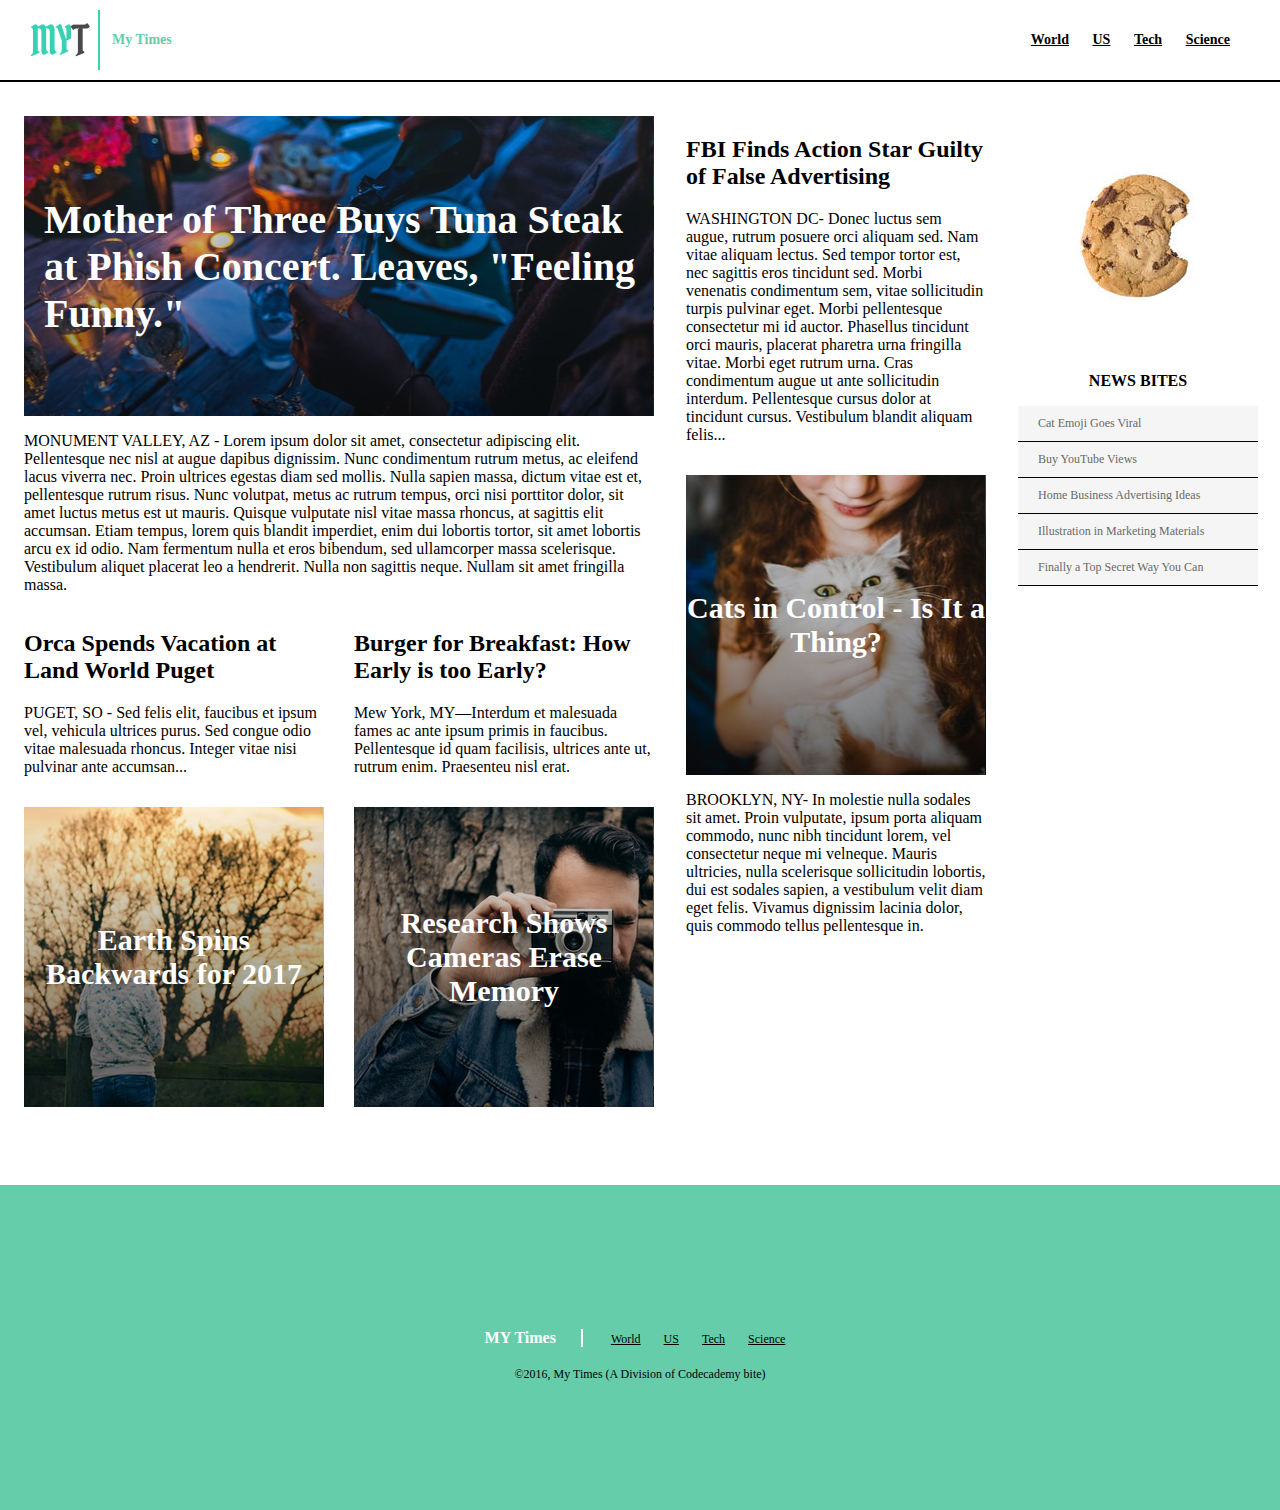
<file: index.html>
<!DOCTYPE html>
<html>
<head>
  <title>My Times</title>
  <link href="resources/css/style.css" type="text/css" rel="stylesheet">
</head>
<body>
  <!-- Header-->
  <header>
    <div class="logo">
      <img src="resources/images/img-myt-logo.jpg">
      <span>My Times</span>
    </div>
    <nav>
      <span><a href="#">World</a></span>
      <span><a href="#">US</a></span>
      <span><a href="#">Tech</a></span>
      <span><a href="#">Science</a></span>
    </nav>
  </header>
  <!--Main Content Container-->
  <div class="content">
    <!--First column-->
    <div class="column large">
      <div class="main-story">
       <div class="image-content">
         <span> Mother of Three Buys Tuna Steak at Phish Concert. Leaves, "Feeling Funny."</span>
       </div> <!--closing image-content-->
       <p class="story-content"> MONUMENT VALLEY, AZ - Lorem ipsum dolor sit amet,
          consectetur adipiscing elit. Pellentesque nec nisl at augue dapibus dignissim.
          Nunc condimentum rutrum metus, ac eleifend lacus viverra nec. Proin ultrices egestas
          diam sed mollis. Nulla sapien massa, dictum vitae est et, pellentesque rutrum risus.
          Nunc volutpat, metus ac rutrum tempus, orci nisi porttitor dolor, sit amet luctus
          metus est ut mauris. Quisque vulputate nisl vitae massa rhoncus, at sagittis elit
          accumsan. Etiam tempus, lorem quis blandit imperdiet, enim dui lobortis tortor, sit
          amet lobortis arcu ex id odio. Nam fermentum nulla et eros bibendum, sed ullamcorper
          massa scelerisque. Vestibulum aliquet placerat leo a hendrerit. Nulla non sagittis neque.
          Nullam sit amet fringilla massa.</p>
      </div> <!--closing main-story-->
      <div class="articles">
        <div class="article">
          <div class="story-column">
            <h2> Orca Spends Vacation at Land World Puget</h2>
            <p class="story-content">PUGET, SO - Sed felis elit, faucibus et ipsum vel, vehicula
            ultrices purus. Sed congue odio vitae malesuada rhoncus. Integer vitae nisi pulvinar
            ante accumsan...</p>
          </div><!--closing story-column-->
          <div class="fall-cancelled image-content">
            <span>Earth Spins Backwards for 2017</span>
          </div> <!--closing fall-cancelled image-content-->
        </div> <!--closing article-->
        <div class="article">
          <div class="story-column">
            <h2>Burger for Breakfast: How Early is too Early?</h2>
            <p class="story-content">Mew York, MY—Interdum et malesuada fames ac ante ipsum
              primis in faucibus. Pellentesque id quam facilisis, ultrices ante ut, rutrum enim.
              Praesenteu nisl erat.</p>
          </div><!--closing story-column-->
          <div class="pop-culture image-content">
              <span>Research Shows Cameras Erase Memory</span>
          </div> <!--closing pop-culture image-content-->
        </div> <!--closing article-->
      </div> <!--closing articles-->
    </div> <!--closing large column-->
    <div class="column medium">
      <div class="article">
        <div class="story-column">
          <h2>FBI Finds Action Star Guilty of False Advertising</h2>
          <p class="story-content">WASHINGTON DC- Donec luctus sem augue, rutrum posuere orci aliquam
          sed. Nam vitae aliquam lectus. Sed tempor tortor est, nec sagittis eros tincidunt sed.
          Morbi venenatis condimentum sem, vitae sollicitudin turpis pulvinar eget. Morbi pellentesque
          consectetur mi id auctor. Phasellus tincidunt orci mauris, placerat pharetra urna fringilla
          vitae. Morbi eget rutrum urna. Cras condimentum augue ut ante sollicitudin interdum.
          Pellentesque cursus dolor at tincidunt cursus. Vestibulum blandit aliquam felis...</p>
        </div> <!--Closing the "story-column" div-->
      </div><!--Closing the articles div-->
      <div class="article">
        <div class="cat-ceo image-content">
          <span> Cats in Control - Is It a Thing?</span>
        </div> <!--Closing the Cats in Control div-->
        <p class="story-content">BROOKLYN, NY- In molestie nulla sodales sit amet.
          Proin vulputate, ipsum porta aliquam commodo, nunc nibh tincidunt lorem, vel
          consectetur neque mi velneque. Mauris ultricies, nulla scelerisque sollicitudin
          lobortis, dui est sodales sapien, a vestibulum velit diam eget felis. Vivamus dignissim lacinia dolor, quis
          commodo tellus pellentesque in. </p>
      </div> <!--closing article-->
    </div> <!--Closing the column medium div-->
    <div class="column small">
      <img src="resources/images/img-news-bite.png" alt= "This is a picture of a cookie">
      <div class="news-bites">
        <h3>NEWS BITES</h3>
        <span class="bite">Cat Emoji Goes Viral</span>
        <span class="bite">Buy YouTube Views</span>
        <span class="bite">Home Business Advertising Ideas</span>
        <span class="bite">Illustration in Marketing Materials</span>
        <span class="bite">Finally a Top Secret Way You Can</span>
      </div>
    </div>
  </div>
  <footer>
    <div class="info">
      <span class="title">MY Times</span>
      <nav>
        <span><a href="#">World</a></span>
        <span><a href="#">US</a></span>
        <span><a href="#">Tech</a></span>
        <span><a href="#">Science</a></span>
      </nav>
    </div><!--closing div class info-->
    <div class="copyright">
      ©2016, My Times (A Division of Codecademy bite)
    </div><!--closing div class copyright-->
  </footer>
</body>
</html>
</file>
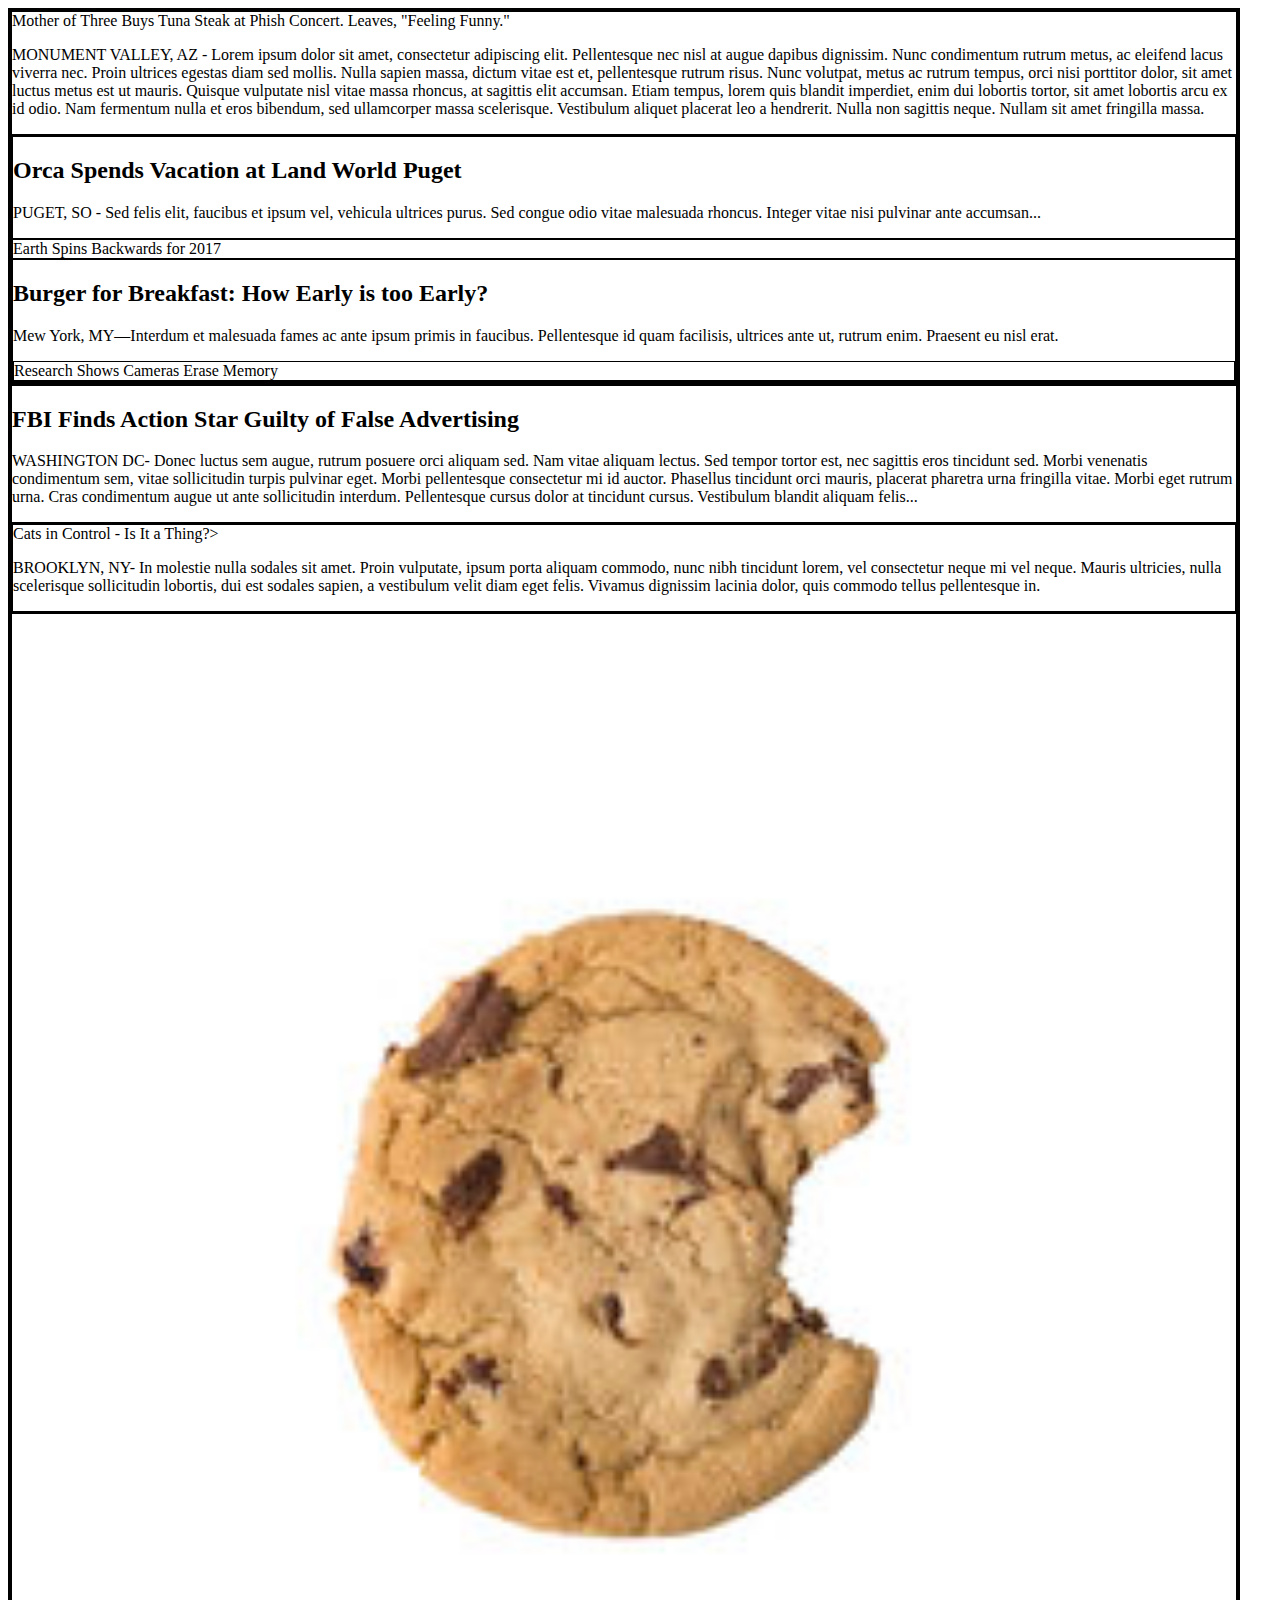
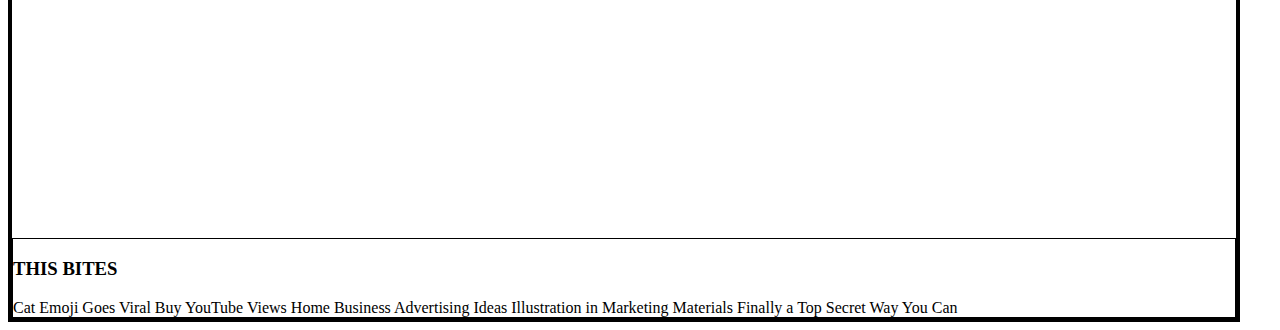
<file: resources/images/My Times.htm>
<!DOCTYPE html>
<!-- saved from url=(0053)file:///Users/emma/Documents/test/my_times/index.html -->
<html><head><meta http-equiv="Content-Type" content="text/html; charset=UTF-8">
    <title>My Times</title>
    <link href="./My Times_files/style.css" type="text/css" rel="stylesheet">
  </head>
  <body>
  <!-- Header
    <header>
      <div class="logo">
        <img src="resources/images/img-myt-logo.jpg">
        <span>My Times</span>
      </div>
 Navigation section
      <nav>
          <span><a href="#">World</a></span>
          <span><a href="#">US</a></span>
          <span><a href="#">Tech</a></span>
          <span><a href="#">Science</a></span>
      </nav>
  -->

  <!--Main Content Container-->
<div class="content">
  <!--First column-->
  <div class="column large">
      <div class="main-story">
       <div class="image-content">
       <span> Mother of Three Buys Tuna Steak at Phish Concert. Leaves, "Feeling Funny."</span>
        <p class="story-content"> MONUMENT VALLEY, AZ - Lorem ipsum dolor sit amet,
        consectetur adipiscing elit. Pellentesque nec nisl at augue dapibus dignissim.
        Nunc condimentum rutrum metus, ac eleifend lacus viverra nec. Proin ultrices egestas
        diam sed mollis. Nulla sapien massa, dictum vitae est et, pellentesque rutrum risus.
        Nunc volutpat, metus ac rutrum tempus, orci nisi porttitor dolor, sit amet luctus
        metus est ut mauris. Quisque vulputate nisl vitae massa rhoncus, at sagittis elit
        accumsan. Etiam tempus, lorem quis blandit imperdiet, enim dui lobortis tortor, sit
        amet lobortis arcu ex id odio. Nam fermentum nulla et eros bibendum, sed ullamcorper
        massa scelerisque. Vestibulum aliquet placerat leo a hendrerit. Nulla non sagittis neque.
        Nullam sit amet fringilla massa.
        </p>
      </div> <!--closing image-content-->
      <div class="articles">
        <div class="story-column">
          <h2> Orca Spends Vacation at Land World Puget</h2>
          <p class="story-content">PUGET, SO - Sed felis elit, faucibus et ipsum vel, vehicula
          ultrices purus. Sed congue odio vitae malesuada rhoncus. Integer vitae nisi pulvinar
          ante accumsan...
          </p>
        </div>
        <div class="fall-cancelled image-content">
            <span> Earth Spins Backwards for 2017</span>
        </div>
        <div class="story-column">
          <h2>Burger for Breakfast: How Early is too Early?</h2>
          <p class="story-content">Mew York, MY—Interdum et malesuada fames ac ante ipsum primis
          in faucibus. Pellentesque id quam facilisis, ultrices ante ut, rutrum enim. Praesent
          eu nisl erat.
          </p>
          <div class="pop-culture image-content">
            <span> Research Shows Cameras Erase Memory</span>
          </div>
        </div>
      </div>
  </div>
  <div class="column medium">
    <div class="story-column">
      <h2>FBI Finds Action Star Guilty of False Advertising</h2>
      <p class="story-content">WASHINGTON DC- Donec luctus sem augue, rutrum posuere orci aliquam
      sed. Nam vitae aliquam lectus. Sed tempor tortor est, nec sagittis eros tincidunt sed.
      Morbi venenatis condimentum sem, vitae sollicitudin turpis pulvinar eget. Morbi pellentesque
      consectetur mi id auctor. Phasellus tincidunt orci mauris, placerat pharetra urna fringilla
      vitae. Morbi eget rutrum urna. Cras condimentum augue ut ante sollicitudin interdum.
      Pellentesque cursus dolor at tincidunt cursus. Vestibulum blandit aliquam felis...
      </p>
    </div>
    <div class="story-column">
      <div class="cat-ceo image-content">
        <span> Cats in Control - Is It a Thing?&gt;</span>
        <p class="story-content">BROOKLYN, NY- In molestie nulla sodales sit amet. Proin vulputate,
           ipsum porta aliquam commodo, nunc nibh tincidunt lorem, vel consectetur neque mi vel
           neque. Mauris ultricies, nulla scelerisque sollicitudin lobortis, dui est sodales
           sapien, a vestibulum velit diam eget felis. Vivamus dignissim lacinia dolor, quis
           commodo tellus pellentesque in.
        </p>
      </div>
  </div>
  <div class="column small">
    <img src="./My Times_files/img-news-bite.png">
    <div class="news-bites">
        <h3>THIS BITES</h3>
        <span class="bite">Cat Emoji Goes Viral</span>
        <span class="bite">Buy YouTube Views</span>
        <span class="bite">Home Business Advertising Ideas</span>
        <span class="bite">Illustration in Marketing Materials</span>
        <span class="bite">Finally a Top Secret Way You Can</span>
    </div>
  </div>
</div>
  

</div></div></body></html>
</file>
<file: resources/css/style.css>
/*Header Items*/


body {
  margin: 0;
}

header {
 display: flex;
 font-family: Verdana;
 font-size: 14px;
 font-weight: bold;
 position: fixed;
 border-bottom: 2px solid black;
 background-color: white;
 width: 100%;
 height: 80px;
 align-items: center;
 z-index: 1;
 }

div.logo {
   display: flex;
   align-items: center;
   padding-left: 30px;
   flex-grow: 1
 }
.logo img {
  width: 70px;
  height: 60px;
  margin-right: 12px;
}
.logo span {
  color: MediumAquamarine;
}

/*Navigation section*/
header nav {
  padding-right: 40px;
}
nav span {
  display: inline-block;
  padding: 20px 10px;
}
span a{
  color: black;
}

/*Main Content Container*/
.content {
  display: flex;
  width: 1232px;
  margin: 0 auto 78px auto;
  padding-top: 116px;

}
/* remove borders div {
  border: 1px solid black;
}*/

/*Common Elements*/
.column {
  flex-direction: column;
  display: flex;
  margin-right: 32px;
}

.articles {
  display: flex;
  justify-content: space-between;


}
.article {
  width: 300px;
  display: flex;
  flex-direction: column;

}
.story-column {

}
.image-content {
  display: flex;
  flex-direction: column;
  justify-content: center;
  font-family: Georgia;
  font-size: 30px;
  font-weight: bold;
  color: white;
  height: 300px;
  text-align: center;
  margin-top: 15px;
}
.story-content {
  font-family: Georgia;
  font-size: 17px:
  color: black;

}
h2 {

}

h3 {

}



/*First news column*/
.column.large {
  width: 630px;
}
.main-story {

}
.main-story .image-content span {
  margin-left: 20px;
}

.main-story .image-content {
  background-image: url("../images/img-story-main.png");
  width: 630px;
  font-size: 40px;
  text-align: left;
  margin-top: 0;

}

.fall-cancelled.image-content {
  background-image: url("../images/img-story-2.png");
}

.pop-culture.image-content {
  background-image: url("../images/img-story-3.png");
}

.stories .text-content {
  height: 250px;
}
/*Second news column*/
.column.medium {
  width: 300px;
}

.cat-ceo.image-content {
  background-image: url("../images/img-story-1.png");
}
/*Third news column*/
.column.small {
  width: 240px;

}
.news-bites {
  flex-direction: column;
}

.news-bites h3 {
  font-size: 16px;
  font-weight: bold;
  text-align: center;
}
.bite {
  display: block;
  background-color: WhiteSmoke;
  font-family: Verdana;
  font-size: 12px;
  color: DimGray;
  border-bottom: 1px solid black;
  padding: 10px 20px;

}
/*Footer*/
footer {
  display: flex;
  width: 100%;
  flex-direction: column;
  justify-content: center;
  align-items: center;
  background-color: MediumAquamarine;
  margin: auto;
  font-family: Verdana;
  font-size: 12px;
  height: 325px;

}
.info {

}
footer .title {
  display: inline-block;
  font-family: Georgia;
  font-size: 16px;
  font-weight: bold;
  color: white;
  border-right: 2px solid white;
  padding-right: 25px;
}

footer nav {
  display: inline-block;
  padding-left: 15px;

}
</file>
<file: resources/images/My Times_files/style.css>
/*Header Items*

header {
 display: flex;
 font-family: Verdana;
 font-size: 14px;
 font-weight: bold;
 position: fixed;
 border-bottom: 2px solid black;
 background-color: white;
 width: 100%;
 height: 80px;
 align-items: center;
 }

div.logo {
   display: flex;
   align-items: center;
   padding-left: 30px;
   flex-grow: 2
 }

.logo span {
  color: MediumAquamarine;
  padding-left: 15px;
}

/*Navigation section*
nav {
  padding-right: 40px;


}
nav span {
  display: inline-block;
  padding: 20px 10px;
}
span a{
  color: black;

}*1

/*Main Content Container*/
.content {
  display: flex;
  width: 1230px;
  border: 1px solid black;
}
.column {
  display: flex;
  flex-direction: column;
  border: 1px solid black;
}
div {
  border: 1px solid black;
}
/*Common Elements*/
h2 {

}
h3 {

}

.articles {

}
.story-column {

}
.image-content {

}
.story-content {

}




/*First news column*/
.column large {
  width:630px;
  
}
.main-story {
  border: 1px solid black;
}
.

/*Second news column*/
.column medium {
  width: 300px;
}
/*Third news column*/
.column small {
  width: 300px;
}
.news-bites {

}
.bite {

}
</file>
